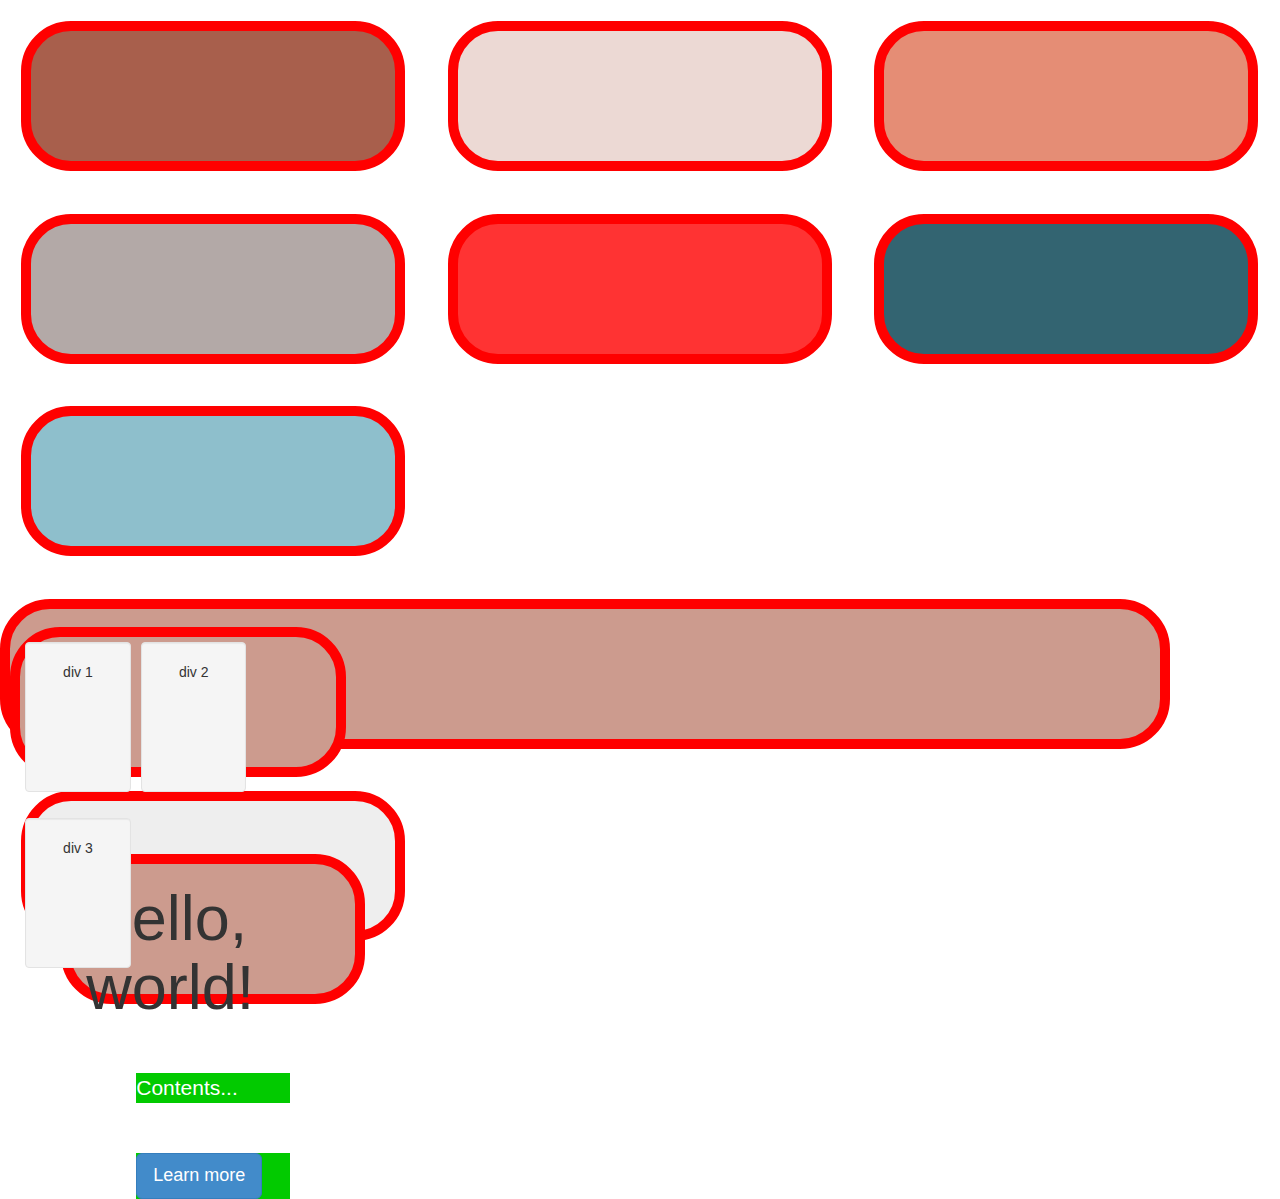
<file: index.html>
<!DOCTYPE html>
<html lang="en">
  <head>
    <title>Introducción a Sass & Git</title>
    <meta charset="utf-8">
    <link rel="stylesheet" href="css/bootstrap.min.css">
    <link rel="stylesheet" href="css/main.css">
  </head>
  <body>
    <div class="darken"></div>
    <div class="lighten"></div>
    <div class="saturate"></div>
    <div class="desaturate"></div>
    <div class="rgba"></div>
    <div class="invert"></div>
    <div class="complement"></div>
    <div class="container">
      <div class="row">
        <div class="col-sm-4 well text-center">div 1</div>
        <div class="col-sm-4 well text-center">div 2</div>
        <div class="col-sm-4 well text-center">div 3</div>
      </div>
    </div>
    <div class="jumbotron">
      <div class="container">
        <h1>Hello, world!</h1>
        <p>Contents...</p>
        <p><a href="" class="btn btn-primary btn-lg">Learn more</a></p>
      </div>
    </div>
    <script href="http://ajax.googleapis.com/ajax/libs/jquery/1.9.1/jquery.min.js"></script>
    <script href="js/main.js"></script>
    <script>
      var miNombre = "Pedro"; 
      console.log(miNombre);
      
      //- FUNCIONES
      function saluda(nombre){
      	console.log('Ola k ase, ' + nombre + '?');
      }
      
      saluda('Juan');
      
      //- ARRAYS ó ARREGLOS 
      var ciudades = ['León', 'Silao', 'Guanajuato', 'Romita', 'Salvatierra'];
      //- Accedemos a todos los elementos del arreglo
      console.log(ciudades);
      //- Acceder a un elemento del objeto con respecto a su indice 
      console.log(ciudades[0]);
      
      //- OBJETOS
      var cliente = {
      	nombre: 'Juan',
      	apellido: 'Gutierrez',
      	edad: 50,
      	direccion: 'Blvd. Francisco Villa, #1521',
      	telefono: 4773456298
      }
      
      console.log(cliente);
      
      console.log(cliente.apellido);
      
      //- LOOPS
      var i = 0;
      while(i<5){
      	console.log('hice un ciclo ' + 1);
      	i++;
      }
      
      for(var i=0; i<5; i++){
      	console.log('Estoy aprendiendo fors en javascript. linea ' + i);
      }
      
      $(document).ready(function(){
      	//- $('p').hide();
      	console.log('algo');
      });
    </script>
  </body>
</html>
</file>
<file: css/main.css>
p {
  background: #02CA00;
  margin: 40px;
  margin: 200px;
  margin: 50px;
}

a {
  color: #02CA00;
}

p {
  color: #fff;
}

p span {
  color: #000;
}

.mensaje {
  border: 1px solid red;
  font-size: .8em;
}

.mensaje.error {
  color: #fff;
  background: red;
}

.mensaje.info {
  background: blue;
  color: #fff;
}

div {
  width: 100%;
}

@media screen and (min-width: 1025px) {
  div {
    width: 75%;
    margin: 0 auto;
  }
}

div {
  width: 30%;
  float: left;
  margin: 1.66%;
  height: 150px;
  background: #CC9B8E;
}

.darken {
  background: #a85f4c;
}

.lighten {
  background: #ecd9d4;
}

.saturate {
  background: #e58d75;
}

.desaturate {
  background: #b3a9a7;
}

.rgba {
  background: rgba(255, 0, 0, 0.8);
}

.invert {
  background: #336471;
}

.complement {
  background: #8ebfcc;
}

div {
  border: 10px solid red;
  border-radius: 50px;
}

@media all and (min-width: 480px) {
  .movil-5 {
    width: 5%;
  }
  .movil-10 {
    width: 10%;
  }
  .movil-15 {
    width: 15%;
  }
  .movil-20 {
    width: 20%;
  }
  .movil-25 {
    width: 25%;
  }
  .movil-30 {
    width: 30%;
  }
  .movil-35 {
    width: 35%;
  }
  .movil-40 {
    width: 40%;
  }
  .movil-45 {
    width: 45%;
  }
  .movil-50 {
    width: 50%;
  }
  .movil-55 {
    width: 55%;
  }
  .movil-60 {
    width: 60%;
  }
  .movil-65 {
    width: 65%;
  }
  .movil-70 {
    width: 70%;
  }
  .movil-75 {
    width: 75%;
  }
  .movil-80 {
    width: 80%;
  }
  .movil-85 {
    width: 85%;
  }
  .movil-90 {
    width: 90%;
  }
  .movil-95 {
    width: 95%;
  }
  .movil-100 {
    width: 100%;
  }
}

@media all and (min-width: 768px) {
  .tablet-5 {
    width: 5%;
  }
  .tablet-10 {
    width: 10%;
  }
  .tablet-15 {
    width: 15%;
  }
  .tablet-20 {
    width: 20%;
  }
  .tablet-25 {
    width: 25%;
  }
  .tablet-30 {
    width: 30%;
  }
  .tablet-35 {
    width: 35%;
  }
  .tablet-40 {
    width: 40%;
  }
  .tablet-45 {
    width: 45%;
  }
  .tablet-50 {
    width: 50%;
  }
  .tablet-55 {
    width: 55%;
  }
  .tablet-60 {
    width: 60%;
  }
  .tablet-65 {
    width: 65%;
  }
  .tablet-70 {
    width: 70%;
  }
  .tablet-75 {
    width: 75%;
  }
  .tablet-80 {
    width: 80%;
  }
  .tablet-85 {
    width: 85%;
  }
  .tablet-90 {
    width: 90%;
  }
  .tablet-95 {
    width: 95%;
  }
  .tablet-100 {
    width: 100%;
  }
}

@media all and (min-width: 1025px) {
  .web-5 {
    width: 5%;
  }
  .web-10 {
    width: 10%;
  }
  .web-15 {
    width: 15%;
  }
  .web-20 {
    width: 20%;
  }
  .web-25 {
    width: 25%;
  }
  .web-30 {
    width: 30%;
  }
  .web-35 {
    width: 35%;
  }
  .web-40 {
    width: 40%;
  }
  .web-45 {
    width: 45%;
  }
  .web-50 {
    width: 50%;
  }
  .web-55 {
    width: 55%;
  }
  .web-60 {
    width: 60%;
  }
  .web-65 {
    width: 65%;
  }
  .web-70 {
    width: 70%;
  }
  .web-75 {
    width: 75%;
  }
  .web-80 {
    width: 80%;
  }
  .web-85 {
    width: 85%;
  }
  .web-90 {
    width: 90%;
  }
  .web-95 {
    width: 95%;
  }
  .web-100 {
    width: 100%;
  }
}

@media all and (min-width: 1400) {
  .hd-5 {
    width: 5%;
  }
  .hd-10 {
    width: 10%;
  }
  .hd-15 {
    width: 15%;
  }
  .hd-20 {
    width: 20%;
  }
  .hd-25 {
    width: 25%;
  }
  .hd-30 {
    width: 30%;
  }
  .hd-35 {
    width: 35%;
  }
  .hd-40 {
    width: 40%;
  }
  .hd-45 {
    width: 45%;
  }
  .hd-50 {
    width: 50%;
  }
  .hd-55 {
    width: 55%;
  }
  .hd-60 {
    width: 60%;
  }
  .hd-65 {
    width: 65%;
  }
  .hd-70 {
    width: 70%;
  }
  .hd-75 {
    width: 75%;
  }
  .hd-80 {
    width: 80%;
  }
  .hd-85 {
    width: 85%;
  }
  .hd-90 {
    width: 90%;
  }
  .hd-95 {
    width: 95%;
  }
  .hd-100 {
    width: 100%;
  }
}
</file>
